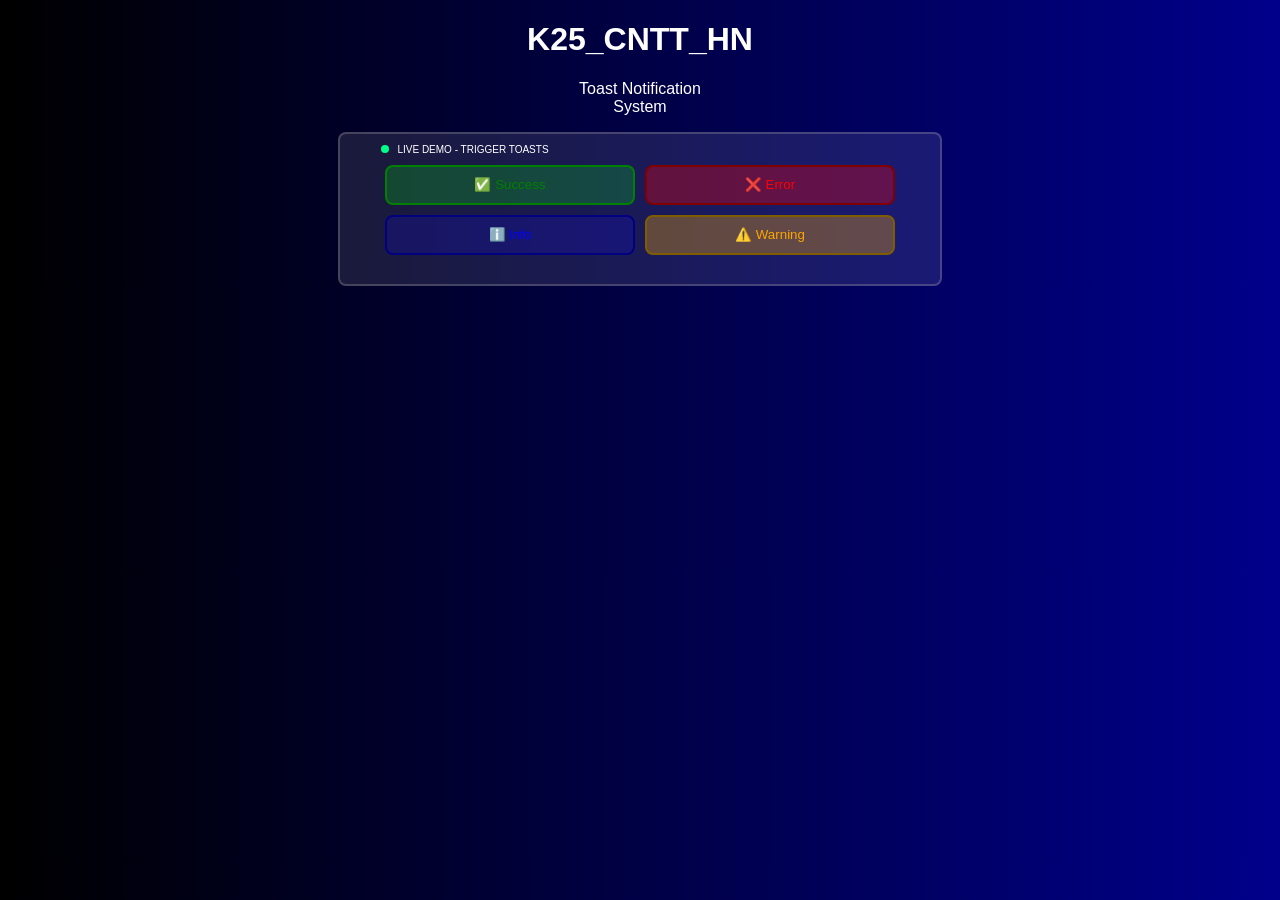
<file: ontapduan_nhon A/Baitap02/index.html>
<!DOCTYPE html>
<html lang="en">

<head>
    <meta charset="UTF-8">
    <meta name="viewport" content="width=device-width, initial-scale=1.0">
    <title>Document</title>
    <link rel="stylesheet" href="./style.css">
</head>

<body>
    <header>
        <h1>K25_CNTT_HN</h1>
        <p>Toast Notification<br>System</p>
    </header>
    <main>
        <div class="header_div">
            <span class="span1"></span>
            <p>LIVE DEMO - TRIGGER TOASTS</p>
        </div>
        <div class="box_all">
            <div class="div_one">
                <button class="btn01" onclick="addSuccess()">✅ Success</button>
                <button class="btn02">❌ Error</button>
            </div>
            <div class="div_two">
                <button class="btn03">ℹ️ Info</button>
                <button class="btn04">⚠️ Warning</button>
            </div>
        </div>
    </main>
    <div class="status">
        <!-- <div class="card success">
            <span>✅ Thành công</span>
            <p>Bài viết được lưu thành công.</p>
        </div>
        <div class="card error">
            <span>❌ Có lỗi xảy ra</span>
            <p>Không thể kết nối máy chủ vui lòng thử lại.</p>
        </div>
        <div class="card info">
            <span>ℹ️ Thông tin</span>
            <p>Hệ thống bảo trì 23:00 tối nay.</p>
        </div>
        <div class="card warning">
            <span>⚠️ Cảnh báo</span>
            <p>Phiên đăng nhập sắp hết hạn sau 5p.</p>
        </div> -->
    </div>
    <script src="./index.js"></script>
</body>

</html>
</file>
<file: ontapduan_nhon A/Baitap02/style.css>
body {
    margin: 0;
    padding: 0;
    box-sizing: border-box;
    background:  linear-gradient(to right, black, darkblue);
    color: white;
    font-family: Arial, Helvetica, sans-serif;
}
header {
    text-align: center;
}
button {
    width: 250px;
    height: 40px;
}
main {
    width: 600px;
    height: 150px;
    margin: 0 auto;
    border: 2px solid rgba(184, 179, 179, 0.274);
    border-radius: 8px;
    background: rgba(255, 255, 255, 0.1); 
}
.span1 {
  width: 8px;
  height: 8px;
  background: #00ff88;
  border-radius: 50%;
  display: inline-block;
  margin-right: 8px;
  animation: blink 1s infinite;
}

@keyframes blink {
  0%, 100% { opacity: 1; }
  50% { opacity: 0.3; }
}
.header_div {
    display: flex;
    justify-content: center;
    align-items: center;
}
main p {
    padding-right: 350px;
    font-size: 10px;
}
/* các thẻ */
.box_all {
    display: flex;
    flex-direction: column;
    gap: 10px
}
.div_one {
    display: flex;
    gap: 10px;
    justify-content: center;
}
.div_one .btn01 {
    color: green;
    background: rgba(0, 255, 0, 0.2);
    border: 2px solid green;
    border-radius: 8px;
}
.div_one .btn01:hover {
     background: rgba(17, 162, 43, 0.23); 
}
.div_one .btn02 {
    color: red;
    background: rgba(255, 0, 0, 0.315);
    border: 2px solid rgb(128, 0, 0);
    border-radius: 8px;
}
.div_one .btn02:hover {
     background: rgba(162, 17, 17, 0.23); 
}
.div_two {
    display: flex;
    gap: 10px;
    justify-content: center;
}
.div_two .btn03 {
    color: blue;
    background: rgba(17, 0, 255, 0.174);
    border: 2px solid rgb(0, 0, 128);
    border-radius: 8px;
}
.div_two .btn03:hover {
     background: rgba(31, 17, 162, 0.23); 
}
.div_two .btn04 {
    color: orange;
    background: rgba(255, 174, 0, 0.315);
    border: 2px solid rgb(128, 92, 0);
    border-radius: 8px;
}
.div_two .btn04:hover {
     background: rgba(162, 150, 17, 0.23); 
}
/* card */
.status {
    position: fixed;
    top: 20px;
    right: 20px;
    display: flex;
    flex-direction: column; 
    gap: 10px;              
    z-index: 9999;
}
.card {
    width: 250px;
    padding: 10px;
    border-radius: 8px;
    color: white;
}
.success {
    display: block;
    background: rgba(34, 197, 94, 0.2);
    border: 1px solid #22c55e;
}
.error {
    background: rgba(239, 68, 68, 0.2);
    border: 1px solid #ef4444;
}
.info {
    background: rgba(59, 130, 246, 0.2);
    border: 1px solid #3b82f6;
}
.warning {
    background: rgba(245, 158, 11, 0.2);
    border: 1px solid #f59e0b;
}
.progress {
    height: 4px;
    background: white;
    margin-top: 5px;
    width: 100%;
    border-radius: 4px;
}
</file>
